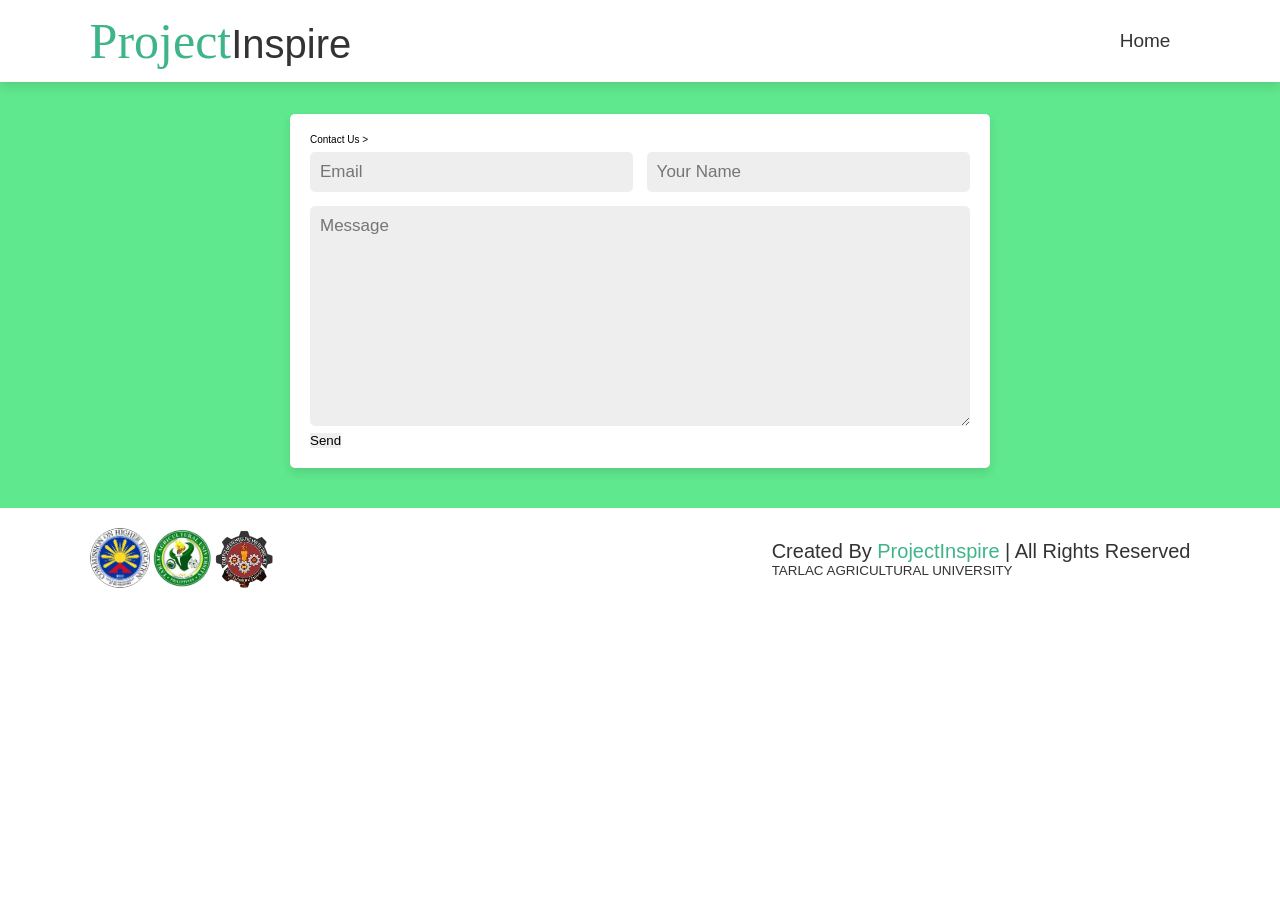
<file: ProjectInspire/blog website/contact.html>
<!DOCTYPE html>
<html>

<head>
 <meta charset="UTF-8">
 <meta name="viewport" content="width=device-width, initial-scale=1">
    <link rel="stylesheet" href="css/style.css">
 <title>Contact</title>
</head>
<body>
 
<header class="header">

    <a href="#" class="logo"><span>Project</span>Inspire</a>
    <nav class="navbar">
        <a href="/blog website/frontpage.html">Home</a>
    </nav>
</header>

<div>
     <section class="divider">
       <h3 class="title">Inspirational Words</h3>
      </div> </section>
     
     
<section class="contact" id="contact">
<form
  action="https://formspree.io/f/xrgjrepz"
  method="POST"
  <h3> Contact Us</h3>
>
  <div class="inputBox">
    <input name="email" placeholder="Email">
    <input name="name" placeholder="Your Name" >
  
    <textarea name="message" placeholder="Message" id="" cols="30" rows="10"></textarea>
     
  <button type="submit">Send</button>
</form>
  
  </div>
   
</section>

<section class="footer">

 <div class="institution">
  <img src="images/ched.png" alt="">
  <img src="images/tau.png" alt="">
  <img src="images/cet.png" alt="">
 </div>


 <div class="credit">created by <span>ProjectInspire</span> | All Rights reserved <br>
  <h6> TARLAC AGRICULTURAL UNIVERSITY</h6>
 </div>

</section>

</body>

</html>
</file>
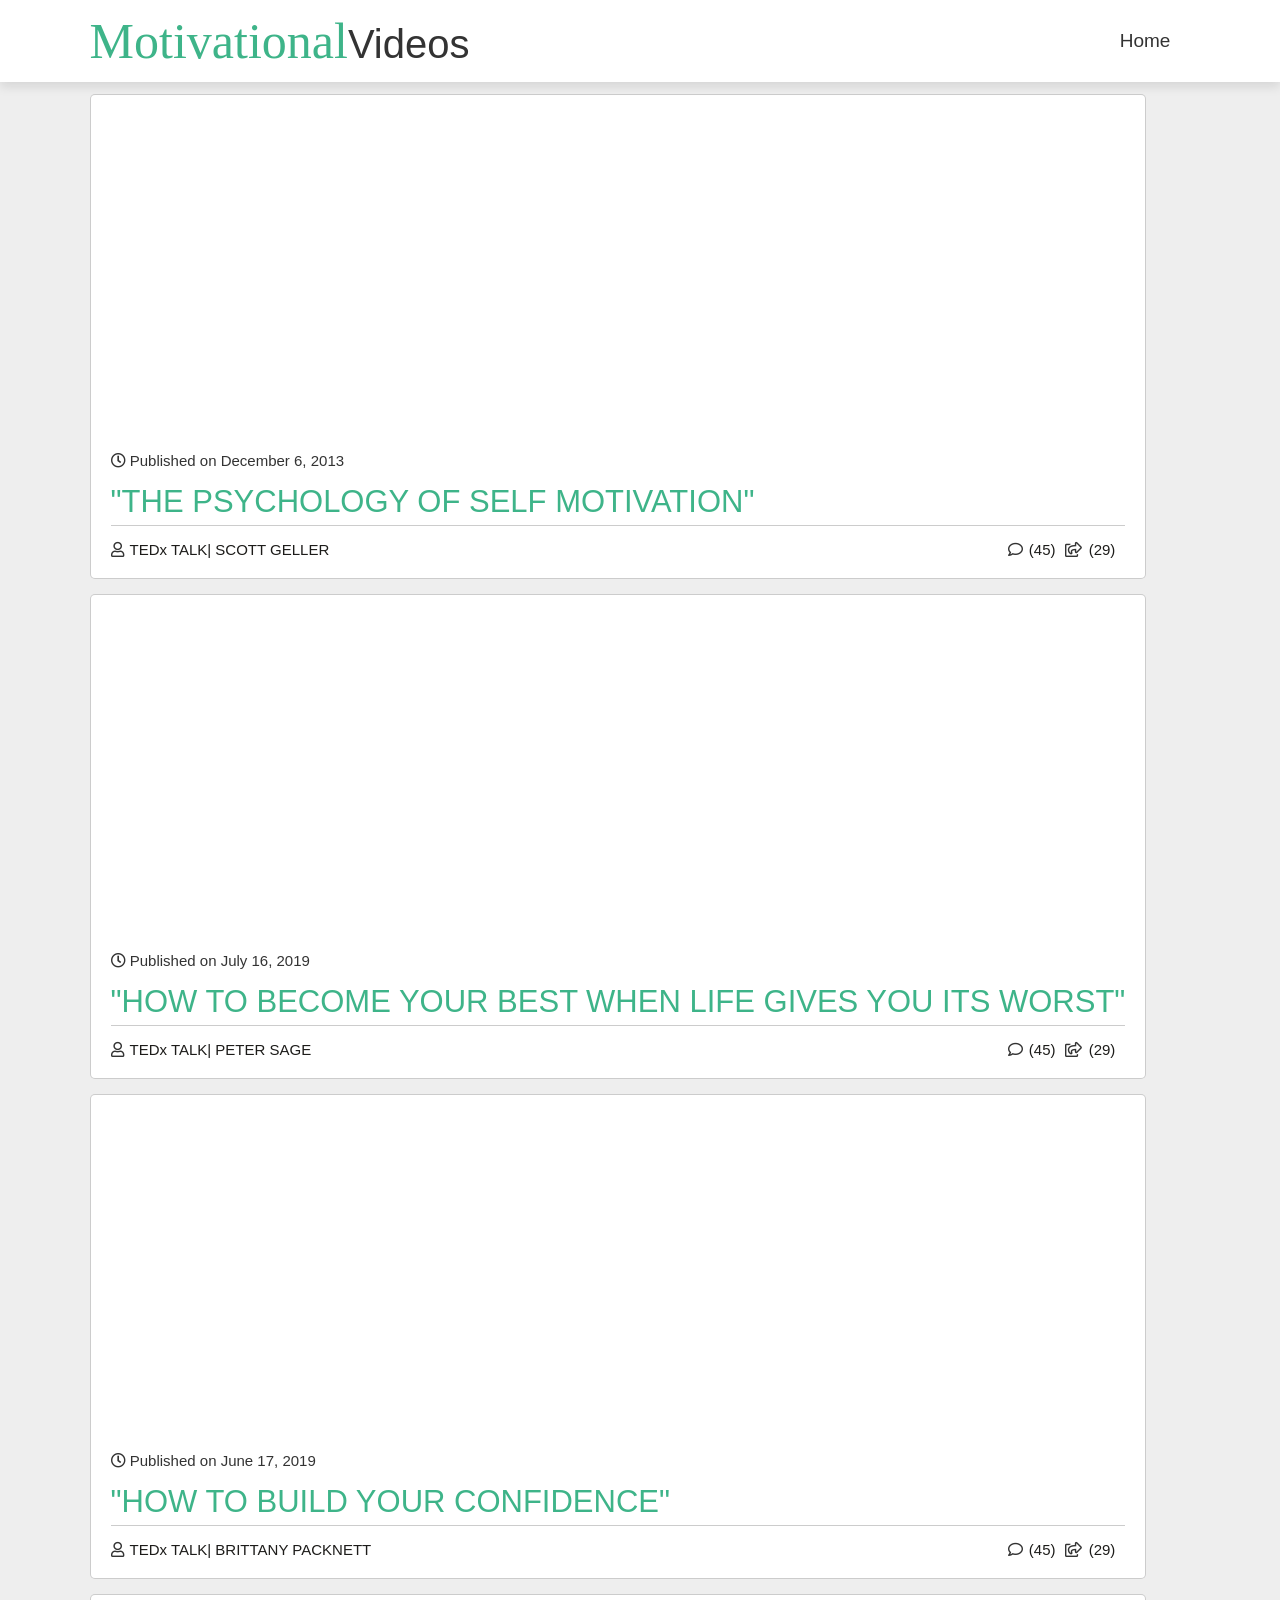
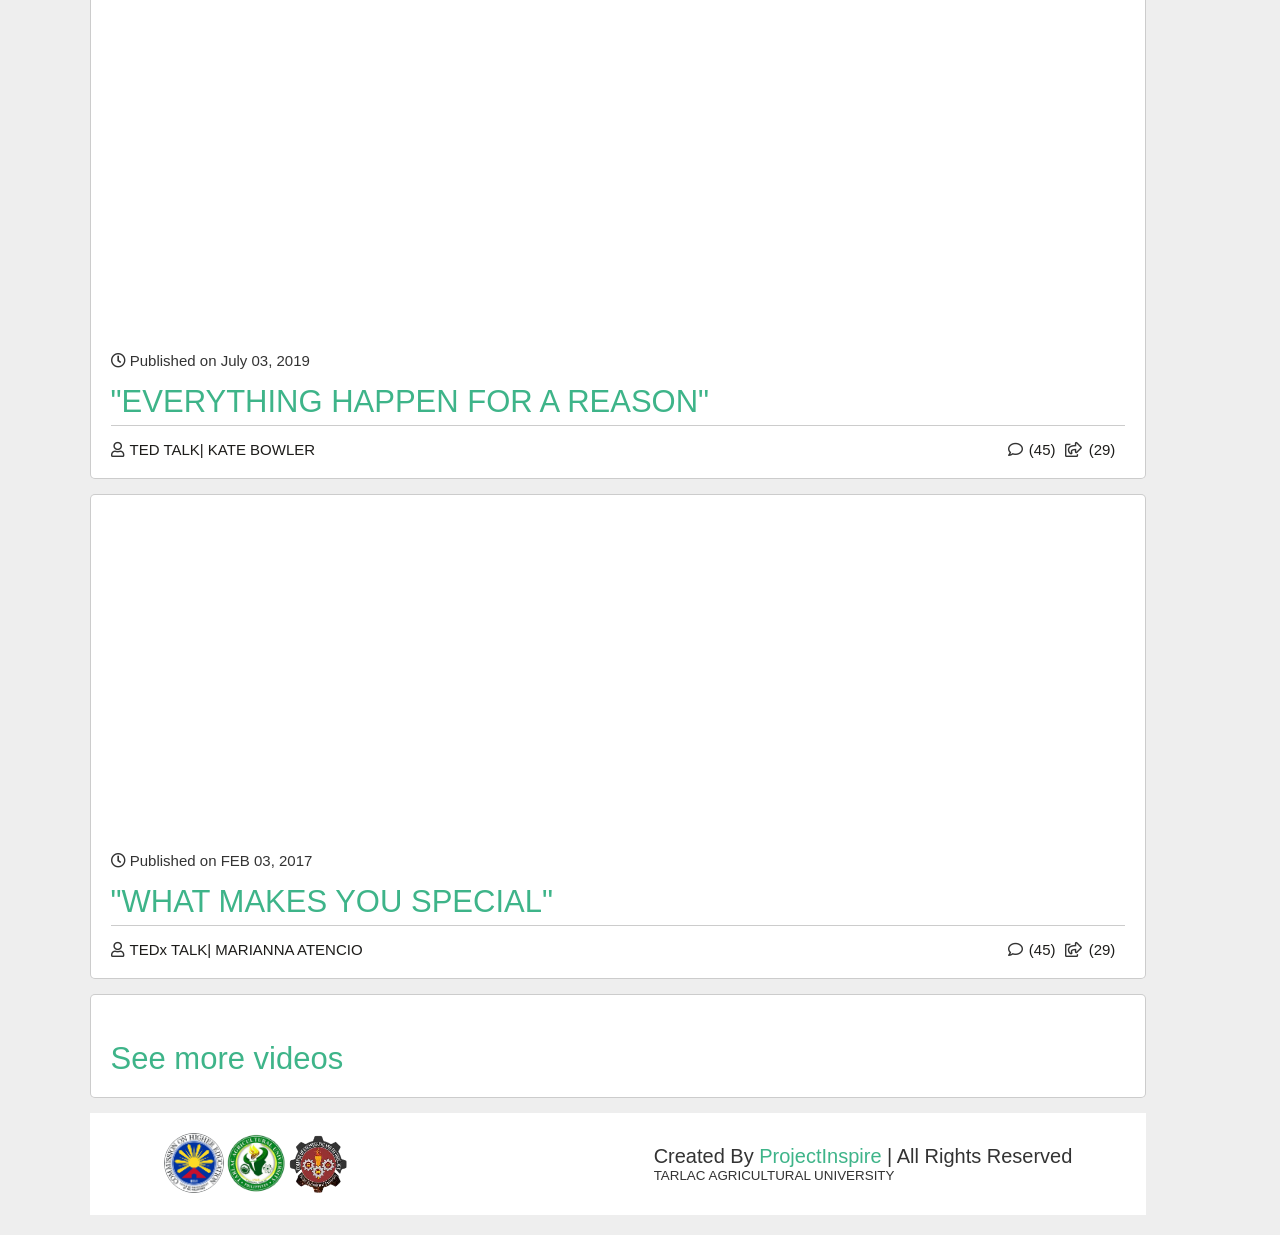
<file: ProjectInspire/blog website/vid.html>
<!DOCTYPE html>
<html>

<head>
 <meta charset="UTF-8">
 <meta name="viewport" content="width=device-width, initial-scale=1">
     <link rel="stylesheet" href="https://cdnjs.cloudflare.com/ajax/libs/font-awesome/5.15.3/css/all.min.css">
 
     <link rel="stylesheet" href="css/style.css">
 <title>Motivational Videos</title>
</head>
<body>

<header class="header">

    <a href="#" class="logo"><span>Motivational</span>Videos</a>
    <nav class="navbar">
        <a href="/blog website/frontpage.html">Home</a>
    </nav>
</header>
     
     <section class="divider">
       <h3 class="title">Inspirational Words</h3>
      </div>
      
     </section>
     
     
 <section class="container" id="posts">
 <div class="posts-container">
 <div class="post">
 
  <iframe width="560" height="315" src="https://www.youtube.com/embed/7sxpKhIbr0E" title="YouTube video player" frameborder="0" allow="accelerometer; autoplay; clipboard-write; encrypted-media; gyroscope; picture-in-picture" allowfullscreen></iframe>
  <div class="date">
   <i class="far fa-clock"></i>
   <span>Published on December 6, 2013</span>
  </div>
  <h3 class="title">"THE PSYCHOLOGY OF SELF MOTIVATION"</h3>
  <div class="links">
   <a href="#" class="user">
    <i class="far fa-user"></i>
    <span>TEDx TALK| SCOTT GELLER</span>
   </a>
   <a href="#" class="icon">
    <i class="far fa-comment"></i>
    <span>(45)</span>
   </a>
   <a href="#" class="icon">
    <i class="far fa-share-square"></i>
    <span>(29)</span>
   </a>
  </div>
 </div>
 
 <div class="post">
<iframe width="560" height="315" src="https://www.youtube.com/embed/I4svF7J6MWg" title="YouTube video player" frameborder="0" allow="accelerometer; autoplay; clipboard-write; encrypted-media; gyroscope; picture-in-picture" allowfullscreen></iframe>
<div class="date">
<i class="far fa-clock"></i>
<span>Published on July 16, 2019</span>
</div>
<h3 class="title">"HOW TO BECOME YOUR BEST WHEN LIFE GIVES YOU ITS WORST"</h3>
<div class="links">
<a href="#" class="user">
<i class="far fa-user"></i>
<span>TEDx TALK| PETER SAGE</span>
</a>
<a href="#" class="icon">
<i class="far fa-comment"></i>
<span>(45)</span>
</a>
<a href="#" class="icon">
<i class="far fa-share-square"></i>
<span>(29)</span>
</a>
</div>
</div>

<div class="post">
<iframe width="560" height="315" src="https://www.youtube.com/embed/b5ZESpOAolU" title="YouTube video player" frameborder="0" allow="accelerometer; autoplay; clipboard-write; encrypted-media; gyroscope; picture-in-picture" allowfullscreen></iframe>

<div class="date">
<i class="far fa-clock"></i>
<span>Published on June 17, 2019</span>
</div>
<h3 class="title">"HOW TO BUILD YOUR CONFIDENCE"</h3>
<div class="links">
<a href="#" class="user">
<i class="far fa-user"></i>
<span>TEDx TALK| BRITTANY PACKNETT</span>
</a>
<a href="#" class="icon">
<i class="far fa-comment"></i>
<span>(45)</span>
</a>
<a href="#" class="icon">
<i class="far fa-share-square"></i>
<span>(29)</span>
</a>
</div>
</div>

<div class="post">
<iframe width="560" height="315" src="https://www.youtube.com/embed/DTcJmIbn5nw" title="YouTube video player" frameborder="0" allow="accelerometer; autoplay; clipboard-write; encrypted-media; gyroscope; picture-in-picture" allowfullscreen></iframe>

<div class="date">
<i class="far fa-clock"></i>
<span>Published on July 03, 2019</span>
</div>
<h3 class="title">"EVERYTHING HAPPEN FOR A REASON"</h3>
<div class="links">
<a href="#" class="user">
<i class="far fa-user"></i>
<span>TED TALK| KATE BOWLER</span>
</a>
<a href="#" class="icon">
<i class="far fa-comment"></i>
<span>(45)</span>
</a>
<a href="#" class="icon">
<i class="far fa-share-square"></i>
<span>(29)</span>
</a>
</div>
</div>

<div class="post">
<iframe width="560" height="315" src="https://www.youtube.com/embed/MY5SatbZMAo" title="YouTube video player" frameborder="0" allow="accelerometer; autoplay; clipboard-write; encrypted-media; gyroscope; picture-in-picture" allowfullscreen></iframe>
<div class="date">
<i class="far fa-clock"></i>
<span>Published on FEB 03, 2017</span>
</div>
<h3 class="title">"WHAT MAKES YOU SPECIAL"</h3>
<div class="links">
<a href="#" class="user">
<i class="far fa-user"></i>
<span>TEDx TALK| MARIANNA ATENCIO</span>
</a>
<a href="#" class="icon">
<i class="far fa-comment"></i>
<span>(45)</span>
</a>
<a href="#" class="icon">
<i class="far fa-share-square"></i>
<span>(29)</span>
</a>
</div>
</div>

<div class="post">
 <button type="submit"></button>
 <a href="/blog website/index.html">
<h3 class="title">See more videos</h3>
</a>
</div>


<section class="footer">

<div class="institution">
<img src="images/ched.png" alt="">
<img src="images/tau.png" alt="">
<img src="images/cet.png" alt="">
</div>


<div class="credit">created by <span>ProjectInspire</span> | All Rights reserved <br>
<h6> TARLAC AGRICULTURAL UNIVERSITY</h6>
</div>

</section>


</body>

</html>
</file>
<file: ProjectInspire/blog website/css/style.css>
:root{
    --orange:#3EB489;
    --black:#333;
    --light-color:#1D1C1A;
    --border:.1rem solid rgba(0,0,0,.2);
    --box-shadow:0 .5rem 1rem rgba(0,0,0,.1);
}
*{
    margin:0; padding:0;
    box-sizing: border-box;
    outline: none; border: none;
    text-decoration: none;
    font-family: Verdana, Geneva, Tahoma, sans-serif;
    font-weight: lighter;
}
html{
    font-size: 62.5%;
    overflow-x: hidden;
    scroll-behavior: smooth;
    scroll-padding-top: 6rem;
}

section{
    padding:2rem 7%; }

.btn{
    margin-top: 1rem;
    display: inline-block;
    background:var(--black);
    color:#fff;
    border-radius: .5rem;
    padding:.9rem 3rem;
    cursor: pointer;
    font-size: 1.7rem;
}

.btn:hover{
    background:var(--orange); }

.header{
    position: fixed;
    top:0; left:0; right:0;
    z-index: 1000;
    background: #fff;
    box-shadow: var(--box-shadow);
    display: flex;
    align-items: center;
    padding:1.2rem 7%;
}

.header .logo{
    color:var(--black);
    font-size: 4rem;
    margin-right: auto;
}

.header .logo span{
    font-size: 5rem;
    font-family: serif;
    font-weight: bolder;
    color:var(--orange);
}

.header .navbar a{
    color:var(--black);
    margin-right: 2rem;
    font-size: 1.9rem;
    font-weight:bolder;
    text-transform: capitalize;
}

.header .navbar a:hover{
    color:var(--orange); }

.header .icons i{
    height:4.5rem;
    line-height:4.5rem;
    width:4.5rem;
    text-align: center;
    color:var(--black);
    background:#eee;
    border-radius: 50%;
    margin-left: .7rem;
    font-size: 1.7rem;
    cursor: pointer;
}

#menu-bars{
    display: none; }

.banner{
    min-height: 80vh;
    background:url(../images/banner.png) no-repeat;
    background-size: cover;
    background-position: center;
    display: grid;
    place-items: center;
    padding-top: 8rem; }

.banner .content{
    text-align: center;
    background-color:var(--orange);
    border-radius: .5rem;
    box-shadow: var(--box-shadow);
    padding:1.5rem;
    max-width: 80rem;
    width: 80rem; }

.banner .content h3{
    font-size: 4rem;
    font-family: fantasy;
    font-weight: bolder;
    color:#fff;
    text-transform: uppercase; }

.banner .content h5{
    font-size: 2rem;
    font-weight: bolder;
    color:#fff;
    text-transform: uppercase; }

.banner .time span{
    font-size: 2rem;
    font-family: fantasy;
    font-weight: bolder;
    background-color:#5FE88D;
    color:var(--black);
    text-transform: uppercase;
    padding: .9rem;
    max-width: 80rem;
    width:80rem;
}

.banner .content p{
    font-size: 1.7rem;
    color:var(--light-color);
    padding:1rem 0;
    line-height: 1.5;
}

.divider h3 {
 background-color:var(--orange);
 color: lightcyan;
 font-weight:bolder;
 font-family: Georgia, 'Times New Roman', Times, serif;
 font-size: 3rem;
 text-align:center
}

.container{
    display: flex;
    grid-template-columns: 2.5fr 1fr;
    gap:1.5rem;
    background-color: #eee;
}
.container .posts-container .post{
    width:100%;
    padding:2rem;
    background: #fff;
    border:var(--border);
    border-radius: .5rem;
    margin-bottom: 1.5rem; }

.container .posts-container .post .image{
    height: 40rem;
    width:100%;
    border-radius: .5rem;
    object-fit: cover; }

.container .posts-container .post .date{
    padding-top: 2rem;
    font-size: 1.5rem;
    color:var(--black); }

.container .posts-container .post .title{
    padding-top: 1.5rem;
    font-size: 3.1rem;
    font-weight: bolder;
    color:#3EB489; }

.container .posts-container .post .text{
    color:var(--light-color);
    font-size: 1.6rem;
    font-weight: bolder;
    line-height: 1.7;
    padding:1rem 0; }

.container .posts-container .links{
    border-top: var(--border);
    margin-top: .5rem;
    padding-top: 1.5rem;
    display: flex;
    align-items: center; }

.container .posts-container .links .user{
    margin-right: auto; }

.container .posts-container .links .icon{
    padding-right: 1rem; }

.container .posts-container .links a{
    font-size: 1.5rem;
    color:var(--light-color); }

.container .posts-container .links a i{
    padding-right: .2rem;
    color:var(--black); }

.container .posts-container .links a:hover{
    color:var(--orange); }

.container .posts-container .links a:hover i{
    color:var(--orange); }

.container .sidebar .box{
    border:var(--border);
    border-radius: .5rem;
    overflow:hidden;
    background:#fff;
    margin-bottom: 1.5rem; }

.container .sidebar .box .title{
    padding:1.5rem;
    font-size: 1.5rem;
    color:#fff;
    background:#3EB489;
    text-transform: capitalize; }

.container .sidebar .box .about .follow x{
    padding:.7rem;
    font-size: 1.2rem;
    font-weight: bolder;
    color: white;
    background: var(--orange);
    text-transform: capitalize; }

.container .sidebar .box .about{
    text-align: center;
    padding:1rem 1.5rem; }

.container .sidebar .box .about img{
    height: 15rem;
    width: 15rem;
    border-radius: 50%;
    object-fit: cover;
    margin:1rem 0;
}

.container .sidebar .box .about h3{
    color:var(--orange);
    font-weight: bolder;
    font-size: 1.6rem;
}

.container .sidebar .box .about p{
    color:var(--light-color);
    font-size: 1.5rem;
    line-height: 1.5;
    padding:1rem;
}

.container .sidebar .box .about .follow{
    padding:1rem 0;
}

.container .sidebar .box .about .follow a{
    height: 4rem;
    line-height: 4rem;
    width: 4rem;
    border-radius: 50%;
    background:var(--black);
    color:#fff;
    font-size: 1.7rem;
    margin:0 .1rem;
}

.container .sidebar .box .about .follow a:hover{
    background:var(--orange);
}

.container .sidebar .box .category{
    padding:1rem 1.5rem;
}

.container .sidebar .box .category a{
    padding:.4rem 0;
    font-size: 1.2rem;
    color:var(--black);
    display: flex;
    align-items: center;
    justify-content: space-between;
}

.container .sidebar .box .category a span{
    background:var(--black);
    color:#fff;
    border-radius: .5rem;
    padding:.5rem;
}

.container .sidebar .box .category a:hover{
    color:var(--orange);
}

.container .sidebar .box .category a:hover span{
    background-color:var(--orange);
}

.container .sidebar .box .p-post{
    padding:1rem 2rem;
}

.container .sidebar .box .p-post a{
    padding:1rem 0;
    display: block;
}

.container .sidebar .box .p-post a h3{
    color:var(--black);
    font-size: 1.3rem;
    padding-bottom: .5rem;
}

.container .sidebar .box .p-post a span{
    color:var(--light-color);
    font-size: 1.5rem;
}

.container .sidebar .box .p-post a span i{
    padding-right: .2rem;
}

.container .sidebar .box .p-post a:hover h3{
    color:var(--orange);
}

.container .sidebar .box .tags{
    padding:1rem;
}

.container .sidebar .box .tags a{
    display: inline-block;
    padding:1rem 1.5rem;
    font-size: 1.5rem;
    color:var(--black);
    border-radius: .5rem;
    border:var(--border);
    margin:.5rem;
}

.container .sidebar .box .tags a:hover{
    background:var(--black);
    color:#fff;
}

.contact{
    background:#5FE88D;
    background-size: cover;
    background-position: center;
    background-attachment: fixed;
}

.contact form{
    background:#fff;
    box-shadow: var(--box-shadow);
    border-radius: .5rem;
    margin:2rem auto;
    max-width: 70rem;
    padding:2rem;
}

.contact form h3{
    color:var(--black);
    text-align: center;
    padding-bottom: 1.5rem;
    font-size: 3rem;
    text-transform: capitalize;
}

.contact form .inputBox{
    display: flex;
    justify-content: space-between;
    flex-wrap: wrap;
}

.contact form .inputBox input,
.contact form textarea{
    width:100%;
    background:#eee;
    padding:1rem;
    margin:.7rem 0;
    border-radius: .5rem;
    color:var(--black);
    font-size: 1.7rem;
}

.contact form .inputBox input{
    width:49%;
}

.footer{
    display: flex;
    background-color: white;
    align-items: center;
    justify-content: space-between;
}

.footer .credit{
    text-transform: capitalize;
    font-size: 2rem;
    color:var(--black);
    padding: 1rem 0;
}

.footer .credit span{
    color:var(--orange);
}

.footer .institution img{
 height: 6rem;
 width: 6rem;
 border-radius: 50%;
}

@media (max-width:991px){

    html{
        font-size: 55%;
    }

    .header{
        padding:1.5rem;
    }

    section{
        padding:2rem;
    }    

    .container{
        grid-template-columns: 2fr 1fr;
    }

@media (max-width:768px){

    #menu-bars{
        display: inline-block;
    }

    .header .search-form{
        top:100%; left: 0; right: 0;
        border-top: var(--border);
        width: 100%;
        border-radius: 0;
    }

    .header .navbar{
        position: absolute;
        top:100%; left: 0; right: 0;
        border-top: var(--border);
        border-bottom: var(--border);
        background: #fff;        
        display: none;
    }

    .header .navbar.active{
        display: block;
    }

    .header .navbar a{
        display: block;
        background:#f7f7f7;
        padding:1.5rem;
        margin:1.5rem;
        border-radius: .5rem;
        border:var(--border);
    }

    .container{
        grid-template-columns: 1fr;
        gap:0;
    }

    .container .posts-container .post .image{
        height: 30rem;;
    }

    .footer{
        flex-flow: column;
        text-align: center;
    }
    
}

@media (max-width:450px){
    html{
        font-size: 50%;
    }

    .contact form .inputBox input{
        width:100%;
  }   

}
</file>
